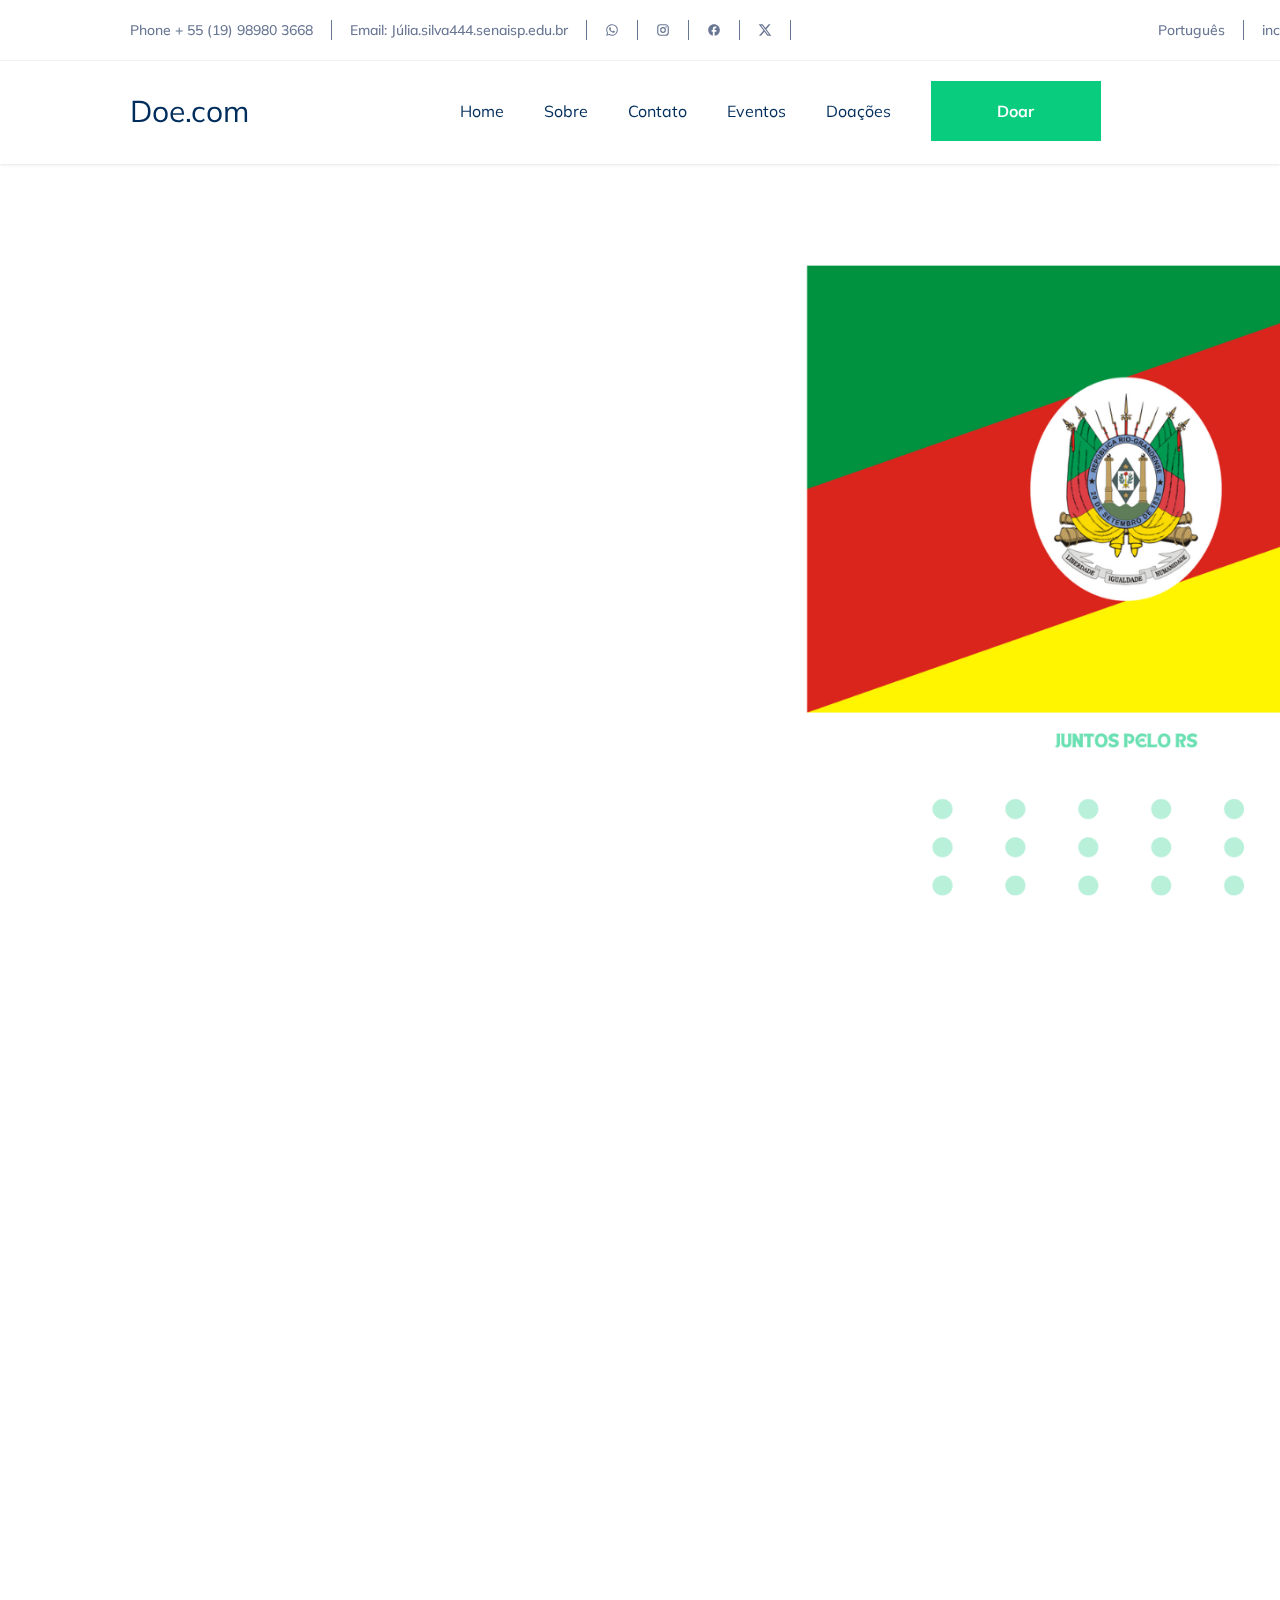
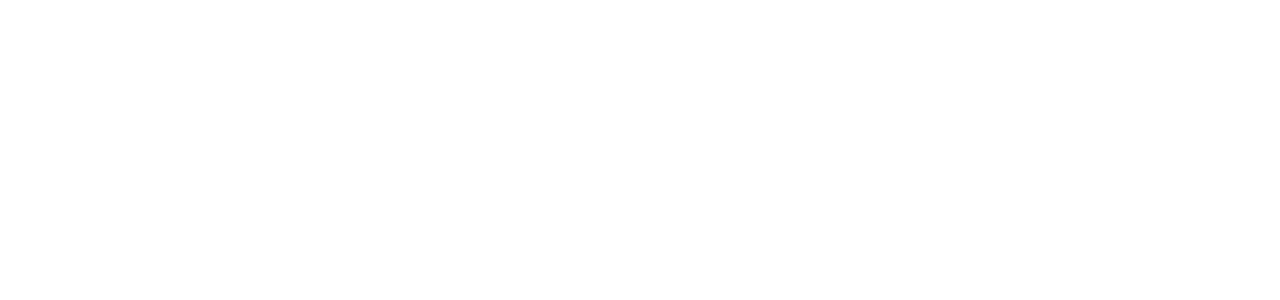
<file: pages/index.html>
<!DOCTYPE html>
<html lang="pt-br">
<head>
    <meta charset="UTF-8">
    <meta name="viewport" content="width=device-width, initial-scale=1.0">
    <title>RS - Doações</title>
    <link rel="stylesheet" href="../public/css/style.css">
</head>
<body>

    <header>
        <nav class="nav-top">
            <ul>
                <li>Phone + 55 (19) 98980 3668</li>
                <li>Email: Júlia.silva444.senaisp.edu.br</li>
                <li><svg xmlns="http://www.w3.org/2000/svg" width="1em" height="1em" viewBox="0 0 24 24"><path fill="currentColor" d="M19.05 4.91A9.816 9.816 0 0 0 12.04 2c-5.46 0-9.91 4.45-9.91 9.91c0 1.75.46 3.45 1.32 4.95L2.05 22l5.25-1.38c1.45.79 3.08 1.21 4.74 1.21c5.46 0 9.91-4.45 9.91-9.91c0-2.65-1.03-5.14-2.9-7.01m-7.01 15.24c-1.48 0-2.93-.4-4.2-1.15l-.3-.18l-3.12.82l.83-3.04l-.2-.31a8.264 8.264 0 0 1-1.26-4.38c0-4.54 3.7-8.24 8.24-8.24c2.2 0 4.27.86 5.82 2.42a8.183 8.183 0 0 1 2.41 5.83c.02 4.54-3.68 8.23-8.22 8.23m4.52-6.16c-.25-.12-1.47-.72-1.69-.81c-.23-.08-.39-.12-.56.12c-.17.25-.64.81-.78.97c-.14.17-.29.19-.54.06c-.25-.12-1.05-.39-1.99-1.23c-.74-.66-1.23-1.47-1.38-1.72c-.14-.25-.02-.38.11-.51c.11-.11.25-.29.37-.43s.17-.25.25-.41c.08-.17.04-.31-.02-.43s-.56-1.34-.76-1.84c-.2-.48-.41-.42-.56-.43h-.48c-.17 0-.43.06-.66.31c-.22.25-.86.85-.86 2.07c0 1.22.89 2.4 1.01 2.56c.12.17 1.75 2.67 4.23 3.74c.59.26 1.05.41 1.41.52c.59.19 1.13.16 1.56.1c.48-.07 1.47-.6 1.67-1.18c.21-.58.21-1.07.14-1.18s-.22-.16-.47-.28"/></svg></li>
                <li><svg xmlns="http://www.w3.org/2000/svg" width="1em" height="1em" viewBox="0 0 24 24"><path fill="currentColor" d="M7.8 2h8.4C19.4 2 22 4.6 22 7.8v8.4a5.8 5.8 0 0 1-5.8 5.8H7.8C4.6 22 2 19.4 2 16.2V7.8A5.8 5.8 0 0 1 7.8 2m-.2 2A3.6 3.6 0 0 0 4 7.6v8.8C4 18.39 5.61 20 7.6 20h8.8a3.6 3.6 0 0 0 3.6-3.6V7.6C20 5.61 18.39 4 16.4 4zm9.65 1.5a1.25 1.25 0 0 1 1.25 1.25A1.25 1.25 0 0 1 17.25 8A1.25 1.25 0 0 1 16 6.75a1.25 1.25 0 0 1 1.25-1.25M12 7a5 5 0 0 1 5 5a5 5 0 0 1-5 5a5 5 0 0 1-5-5a5 5 0 0 1 5-5m0 2a3 3 0 0 0-3 3a3 3 0 0 0 3 3a3 3 0 0 0 3-3a3 3 0 0 0-3-3"/></svg></li>
                <li><svg xmlns="http://www.w3.org/2000/svg" width="1em" height="1em" viewBox="0 0 24 24"><path fill="currentColor" d="M22 12c0-5.52-4.48-10-10-10S2 6.48 2 12c0 4.84 3.44 8.87 8 9.8V15H8v-3h2V9.5C10 7.57 11.57 6 13.5 6H16v3h-2c-.55 0-1 .45-1 1v2h3v3h-3v6.95c5.05-.5 9-4.76 9-9.95"/></svg></li>
                <li><svg xmlns="http://www.w3.org/2000/svg" width="1em" height="1em" viewBox="0 0 24 24"><path fill="currentColor" d="M18.205 2.25h3.308l-7.227 8.26l8.502 11.24H16.13l-5.214-6.817L4.95 21.75H1.64l7.73-8.835L1.215 2.25H8.04l4.713 6.231zm-1.161 17.52h1.833L7.045 4.126H5.078z"/></svg></li>
            </ul>

            <nav class=" Direita">
                <ul>
                    <li>Português</li>
                    <li>increva-se Agora</li>
                </ul>
            </nav>
        </nav>

        <nav class="nav-bottom">
            <a href=""id="logo">Doe.com</a>
            <article>
                <a href="">Home</a>
                <a href="">Sobre</a>
                <a href="">Contato</a>
                <a href="">Eventos</a>
                <a href="">Doações</a>

                <button class="btn-doe">Doar</button>

            </article>
        </nav>


    </header>

    <section id="hero"> </section>

    <section id="missao">
        <div class="container missao-top">
            <h5> Oque estamos fazenddo?</h5>
            <h2> Nosso intuito é ajudar as pessoas e o animais que passaram pela enchente</h2>
        </div>
        <div class="container card-missao"> 

            <div class="container card">
                <article class="article-logo">
                    <svg xmlns="http://www.w3.org/2000/svg" width="1em" height="1em" viewBox="0 0 24 24"><path fill="currentColor" d="m12 3.77l-.75.84S9.97 6.06 8.68 7.94S6 12.07 6 14.23a6 6 0 0 0 6 6a6 6 0 0 0 6-6c0-2.16-1.39-4.41-2.68-6.29s-2.57-3.33-2.57-3.33zm0 3.13c.44.52.84.95 1.68 2.17c1.21 1.76 2.32 4 2.32 5.16c0 2.22-1.78 4-4 4s-4-1.78-4-4c0-1.16 1.11-3.4 2.32-5.16c.84-1.22 1.24-1.65 1.68-2.17"/></svg>
                </article>
                <div class="container cont-missao">
                    <h3>Água Potável</h3>
                    <p>The sea freight servicec has grown conside rably in recentt years. We spen timetting to know yout processos to</p>
                </div>
            </div>
    
            <div class="container card" style="background-color:var(--cor-principal);">
                <article class="article-logo" style="background-color:var(--white);">
                    <svg style="color: var(--cor-principal)" xmlns="http://www.w3.org/2000/svg" width="1em" height="1em" viewBox="0 0 16 16"><path fill="currentColor" d="M1.338 1.961C1.495 1.362 2.041 1 2.615 1c.354 0 .676.133.921.35a1.5 1.5 0 0 1 1.928 0A1.38 1.38 0 0 1 6.385 1c.574 0 1.12.362 1.277.961C7.812 2.533 8 3.455 8 4.5a3.5 3.5 0 0 1-1.595 2.936c-.271.177-.405.405-.405.6v.396q0 .034.004.066c.034.248.157 1.169.272 2.124c.113.937.224 1.959.224 2.378a2 2 0 1 1-4 0c0-.42.111-1.44.224-2.378c.115-.955.238-1.876.272-2.124L3 8.432v-.396c0-.195-.134-.423-.405-.6A3.5 3.5 0 0 1 1 4.5c0-1.045.188-1.967.338-2.539M6 5a.5.5 0 0 1-1 0V2.5a.5.5 0 0 0-1 0V5a.5.5 0 0 1-1 0V2.385A.385.385 0 0 0 2.615 2c-.166 0-.28.099-.31.215A9.2 9.2 0 0 0 2 4.5a2.5 2.5 0 0 0 1.14 2.098c.439.285.86.786.86 1.438v.396q0 .1-.013.2c-.034.246-.156 1.161-.27 2.11c-.116.965-.217 1.914-.217 2.258a1 1 0 1 0 2 0c0-.344-.1-1.293-.217-2.259c-.114-.948-.236-1.863-.27-2.11A2 2 0 0 1 5 8.433v-.396c0-.652.421-1.153.86-1.438A2.5 2.5 0 0 0 7 4.5c0-.932-.168-1.764-.305-2.285C6.665 2.1 6.55 2 6.385 2A.385.385 0 0 0 6 2.385zm3 .5A4.5 4.5 0 0 1 13.5 1a.5.5 0 0 1 .5.5v5.973l.019.177a261 261 0 0 1 .229 2.24c.123 1.256.252 2.664.252 3.11a2 2 0 1 1-4 0c0-.446.129-1.854.252-3.11c.063-.637.126-1.247.173-1.699l.02-.191H10a1 1 0 0 1-1-1zm2.997 2.053l-.021.202a386 386 0 0 0-.228 2.233c-.127 1.287-.248 2.63-.248 3.012a1 1 0 1 0 2 0c0-.383-.121-1.725-.248-3.012a315 315 0 0 0-.228-2.233l-.021-.201L13 7.5V2.035A3.5 3.5 0 0 0 10 5.5V7h1.5a.5.5 0 0 1 .497.553"/></svg>
                </article>
                <div class="container cont-missao">
                    <h3 style="color: var(--white)">Comida Saudável</h3>
                    <p style="color: var(--bg2)">The sea freight servicec has grown conside rably in recentt years. We spen timetting to know yout processos to</p>
                </div>
            </div>
    
            <div class="container card">
                <article class="article-logo">
                    <svg xmlns="http://www.w3.org/2000/svg" width="1em" height="1em" viewBox="0 0 24 24"><path fill="none" stroke="currentColor" stroke-linecap="round" stroke-linejoin="round" stroke-width="2" d="M16 3a1 1 0 0 0-1-1H9a1 1 0 0 0-1 1v5H3a1 1 0 0 0-1 1v6a1 1 0 0 0 1 1h5v5a1 1 0 0 0 1 1h6a1 1 0 0 0 1-1v-5h5a1 1 0 0 0 1-1V9a1 1 0 0 0-1-1h-5z"/></svg>
                </article>
                <div class="container cont-missao">
                    <h3>Mantimentos e Saúde</h3>
                    <p>The sea freight servicec has grown conside rably in recentt years. We spen timetting to know yout processos to</p>
                </div>
            </div>
    </section>

</body>
</html>
</file>
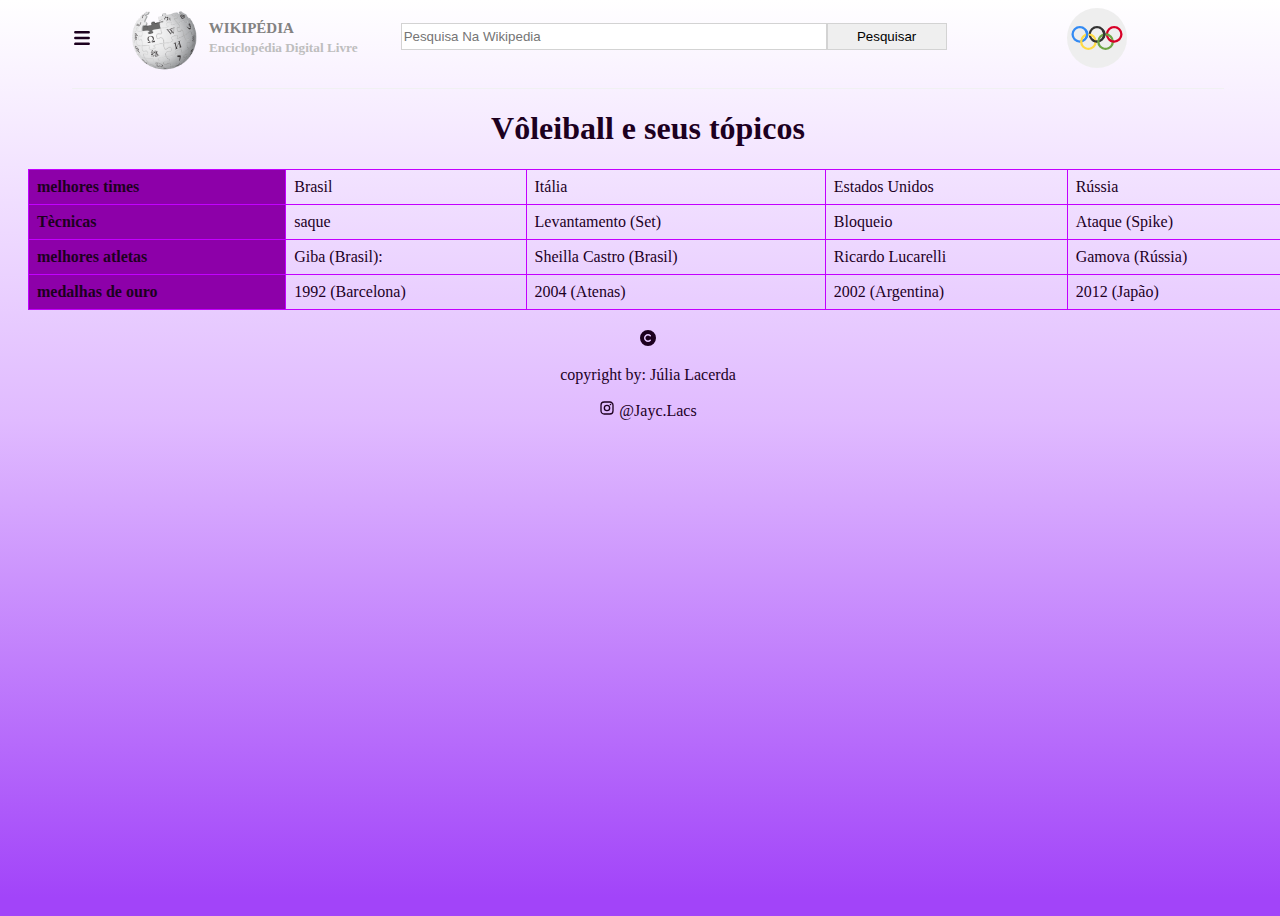
<file: wiki/index.html>
<!DOCTYPE html>
<html lang="pt-br">
<head>
    <meta charset="UTF-8">
    <meta name="viewport" content="width=device-width, initial-scale=1.0">
    <title>Vôleiball</title>
    <style>
        body{ 
            width: 100vw;
            height: 100vh;
            color: rgb(29, 0, 31);
            background: rgb(124, 46, 180);
background: linear-gradient(0deg, rgb(162, 68, 249) 2%, rgba(224,186,255,1) 54%, rgb(255, 255, 255) 100%);
        }
        table { 
            width: 100%;
            border-collapse: collapse;
            margin: 20px;
        }
            th, td { 
                border: 1px solid #c300ff;
                padding: 8px;
                text-align: left;
            }
            th {
                background-color: #8d00a9;
            }
   </style>
</head>
<body>
    <center>
        <header
            style="display: flex;
        justify-content: left;
        width: 90%;
        height: 80px;
        border-bottom: 1px solid #f0f1f2;
        
        ">
                <svg style="width: 20px; height:20px; margin-top:20px" xmlns="http://www.w3.org/2000/svg" width="1em" height="1em" viewBox="0 0 24 24"><g fill="none"><path d="M24 0v24H0V0zM12.593 23.258l-.011.002l-.071.035l-.02.004l-.014-.004l-.071-.035q-.016-.005-.024.005l-.004.01l-.017.428l.005.02l.01.013l.104.074l.015.004l.012-.004l.104-.074l.012-.016l.004-.017l-.017-.427q-.004-.016-.017-.018m.265-.113l-.013.002l-.185.093l-.01.01l-.003.011l.018.43l.005.012l.008.007l.201.093q.019.005.029-.008l.004-.014l-.034-.614q-.005-.019-.02-.022m-.715.002a.02.02 0 0 0-.027.006l-.006.014l-.034.614q.001.018.017.024l.015-.002l.201-.093l.01-.008l.004-.011l.017-.43l-.003-.012l-.01-.01z"/><path fill="currentColor" d="M20 17.5a1.5 1.5 0 0 1 .144 2.993L20 20.5H4a1.5 1.5 0 0 1-.144-2.993L4 17.5zm0-7a1.5 1.5 0 0 1 0 3H4a1.5 1.5 0 0 1 0-3zm0-7a1.5 1.5 0 0 1 0 3H4a1.5 1.5 0 1 1 0-3z"/></g>
                </svg>
    
                <img style="margin-left: 40px; width: 65px; height: 65px;" src="./wikipedia.png" alt="Logo Wikipedia">
            
            <article style="margin-left: -20px;">
                <h2
                style="font-family: 'Times New Roman', Times, serif; font-size: 15px;color: rgb(131, 130, 130);">WIKIPÉDIA</h2>
                <h5 style="font-family: 'Times New Roman', Times, serif; position: relative; left: 32px;top: -20px; color: rgb(190, 190, 190);">Enciclopédia Digital Livre</h5>
            </article>
    
            <input type="text"
            style="width: 420px;
            height: 23px;
            border: 1px solid lightgray;
            margin-top: 15px;
            margin-left: 75px;"
            placeholder="Pesquisa Na Wikipedia"
            >
            <button
            style="width: 120px;
            height: 26.5px;
            border: 1px solid lightgray;
            margin-top: 15px;">Pesquisar</button>
            
            <svg style="width: 60px; height:60px; margin-left:120px" xmlns="http://www.w3.org/2000/svg" width="1em" height="1em" viewBox="0 0 512 512"><mask id="circleFlagsOlympics0"><circle cx="256" cy="256" r="256" fill="#fff"/></mask><g mask="url(#circleFlagsOlympics0)"><path fill="#eee" d="M0 0h512v512H0z"/><path fill="#338af3" d="M109.6 153.1A71.8 71.8 0 0 0 38 224.7a71.8 71.8 0 0 0 71.6 71.6a71.8 71.8 0 0 0 71.6-71.6a71.8 71.8 0 0 0-71.6-71.6m0 20c28.6 0 51.6 23 51.6 51.6s-23 51.6-51.6 51.6s-51.6-23-51.6-51.6s23-51.6 51.6-51.6"/><path fill="#333" d="M256 153.1a71.8 71.8 0 0 0-71.6 71.6a71.8 71.8 0 0 0 71.6 71.6a71.8 71.8 0 0 0 71.6-71.6a71.8 71.8 0 0 0-71.6-71.6m0 20c28.6 0 51.6 23 51.6 51.6s-23 51.6-51.6 51.6s-51.6-23-51.6-51.6s23-51.6 51.6-51.6"/><path fill="#d80027" d="M402.4 153.1a71.8 71.8 0 0 0-71.6 71.6a71.8 71.8 0 0 0 71.6 71.6a71.8 71.8 0 0 0 71.6-71.6a71.8 71.8 0 0 0-71.6-71.6m0 20c28.6 0 51.6 23 51.6 51.6s-23 51.6-51.6 51.6s-51.6-23-51.6-51.6s23-51.6 51.6-51.6"/><path fill="#ffda44" d="M182.8 215.7a71.8 71.8 0 0 0-71.6 71.6a71.8 71.8 0 0 0 71.6 71.6a71.8 71.8 0 0 0 71.6-71.6a71.8 71.8 0 0 0-71.6-71.6m0 20c28.6 0 51.6 23 51.6 51.6s-23 51.6-51.6 51.6s-51.6-23-51.6-51.6s23-51.6 51.6-51.6"/><path fill="#6da544" d="M329.2 215.7a71.8 71.8 0 0 0-71.6 71.6a71.8 71.8 0 0 0 71.6 71.6a71.8 71.8 0 0 0 71.6-71.6a71.8 71.8 0 0 0-71.6-71.6m0 20c28.6 0 51.6 23 51.6 51.6s-23 51.6-51.6 51.6s-51.6-23-51.6-51.6s23-51.6 51.6-51.6"/><path fill="#338af3" d="m166.9 181.7l-16 12a51.5 51.5 0 0 1 0 61.9l16 12a71.6 71.6 0 0 0 0-85.9"/><path fill="#333" d="m313.3 181.7l-16 12a51.5 51.5 0 0 1 0 61.9l16 12a71.6 71.6 0 0 0 0-85.9M225 266l-12 16a71.7 71.7 0 0 0 43 14.3v-20a51.5 51.5 0 0 1-31-10.3"/><path fill="#d80027" d="m371.4 266l-12 16a71.7 71.7 0 0 0 43 14.3v-20a51.5 51.5 0 0 1-31-10.3"/></g></svg>
    
        </header>
    <section></section>
    <h1>Vôleiball e seus tópicos</h1>
    
    <table>
        <tr>
            <th>melhores times</th>
            <td>Brasil</td>
            <td>Itália</td>
            <td>Estados Unidos</td>
            <td>Rússia</td>
        </tr>
        <tr>
            <th>Tècnicas</th>
            <td>saque</td>
            <td>Levantamento (Set)</td>
            <td>Bloqueio</td>
            <td>Ataque (Spike)</td>
        </tr>
            <th>melhores atletas</th>
            <td>Giba (Brasil):</td>
            <td>Sheilla Castro (Brasil)
            <td>Ricardo Lucarelli 
                <td>Gamova (Rússia)</td>
        <tr> 
            <th>medalhas de ouro</th>
            <td>1992 (Barcelona)</td>
            <td>2004 (Atenas)</td>
            <td>2002 (Argentina)</td>
            <td>2012 (Japão)</td>

        </tr>    
    </table>
    
    <footer>
        <p> <svg xmlns="http://www.w3.org/2000/svg" width="1em" height="1em" viewBox="0 0 512 512"><path fill="currentColor" d="M256 512a256 256 0 1 0 0-512a256 256 0 1 0 0 512m-56.6-199.4c31.2 31.2 81.9 31.2 113.1 0c9.4-9.4 24.6-9.4 33.9 0s9.4 24.6 0 33.9c-50 50-131 50-181 0s-50-131 0-181s131-50 181 0c9.4 9.4 9.4 24.6 0 33.9s-24.6 9.4-33.9 0c-31.2-31.2-81.9-31.2-113.1 0s-31.2 81.9 0 113.1z"/></svg> </p> copyright by: Júlia Lacerda </p> <svg xmlns="http://www.w3.org/2000/svg" width="1em" height="1em" viewBox="0 0 24 24"><path fill="currentColor" d="M7.8 2h8.4C19.4 2 22 4.6 22 7.8v8.4a5.8 5.8 0 0 1-5.8 5.8H7.8C4.6 22 2 19.4 2 16.2V7.8A5.8 5.8 0 0 1 7.8 2m-.2 2A3.6 3.6 0 0 0 4 7.6v8.8C4 18.39 5.61 20 7.6 20h8.8a3.6 3.6 0 0 0 3.6-3.6V7.6C20 5.61 18.39 4 16.4 4zm9.65 1.5a1.25 1.25 0 0 1 1.25 1.25A1.25 1.25 0 0 1 17.25 8A1.25 1.25 0 0 1 16 6.75a1.25 1.25 0 0 1 1.25-1.25M12 7a5 5 0 0 1 5 5a5 5 0 0 1-5 5a5 5 0 0 1-5-5a5 5 0 0 1 5-5m0 2a3 3 0 0 0-3 3a3 3 0 0 0 3 3a3 3 0 0 0 3-3a3 3 0 0 0-3-3"/></svg> @Jayc.Lacs
    </footer>
    
</body>
</html>
</file>
<file: public/css/style.css>
@import url('https://fonts.googleapis.com/css2?family=Mulish:ital,wght@0,200..1000;1,200..1000&display=swap');
@import url('https://fonts.googleapis.com/css2?family=Mulish:ital,wght@0,200..1000;1,200..1000&family=Roboto:ital,wght@0,100;0,300;0,400;0,500;0,700;0,900;1,100;1,300;1,400;1,500;1,700;1,900&display=swap');

:root{
    --cor-principal: #09cc7f;
    --blue: #007bff;
    --indigo: #6610f2;
    --purple: #6f42c1;
    --pink: #e83e8c;
    --red: #dc3545;
    --orange: #fd7e14;
    --yellow: #ffc107;
    --green: #28a745;
    --teal: #20c997;
    --cyan: #17a2b8;
    --white: #fff;
    --bg2: #f5f9fd;
    --gray: #6c757d;
    --gray-dark: #343a40;
    --primary: #007bff;
    --secondary: #6c757d;
    --success: #28a745;
    --info: #17a2b8;
    --warning: #ffc107;
    --danger: #dc3545;
    --light: #f8f9fa;
    --dark: #343a40;
    --titulos: #002d5b;
    --paragrafos: #687693;
    --hover: #24ac75;
}


html{
    scroll-behavior: smooth;
}


*{
    margin: 0;
    padding: 0;
    overflow-x: hidden;
}

body{
    width: 100vw;
    height: 100vh;
}

h6{
    font-size: 16px;
}

a{
    text-decoration: none;
}
span{
    cursor: pointer;
}

h5{
    font-family: "Times New Roman", sans-serif;
    font-size: 24px;
    color: var(--cor-principal);
}

h2{
    font-family: "Mulish", sans-serif;
    font-size: 42px;
    color: var(--titulos);
    font-weight: 850;
    text-align: center;
}





html{
    scroll-behavior: smooth;
}

body {
    width: 100vw;
    height: 100vh;
    padding: 0;
    margin: 0;
}

header{
width: 100%;
height: 164px;
background-color: var(--white);
    box-shadow: 0px 1px 3px rgba(0, 0, 0, 0.1);
    z-index: 2;
position: fixed;
}

header .nav-top{
    width: 100%;
    padding: 20px 130px;
    border-bottom: 1px solid #f0f1f2;
    display: flex;
    justify-content: space-between;
    align-items: center;
}
header .nav-top .direita{
    margin-right: 220px;
}
header ul{
    display: flex;
    align-items: center;
}
header ul li:nth-child(1){
    cursor: text;
}
header ul li:nth-child(2){
    cursor: text;
}
header li{
    list-style: none;
    font-family: "Mulish", sans-serif;
    color: var(--paragrafos);
    display: inline-block;
    margin-right: 18px;
    padding-right: 18px;
    border-right: 1px solid #687693;
    font-size: 14px;
    line-height: 1;
    font-weight: 500;
    overflow: hidden;
    height: 17px;
    padding-top: 3px;
    cursor: pointer;
}
.direita ul li{
    cursor: pointer;
}

header .nav-bottom{
    width: 100%;
    padding: 20px 130px;
    display: flex;
    justify-content: space-between;
    align-items: center;
}

.nav-bottom a{
    font-family: "Mulish", sans-serif;
    color: var(--titulos);
}

.nav-bottom article{
    margin-right: 220px;
}

 .btn-doe{
    width: 170px;
    height: 60px;
    border: none;
    display: inline-block;
    cursor: pointer;
    color: var(--white);
    font-family: "Mulish", sans-serif;
    font-size: 16px;
    font-weight: 650;
    background-color: var(--cor-principal);
    position: relative;
    overflow: hidden;
    z-index: 0;
}
.btn-doe2{
    width: 170px;
    height: 60px;
    border: none;
    display: inline-block;
    cursor: pointer;
    color: var(--white);
    font-family: "Mulish", sans-serif;
    font-size: 16px;
    font-weight: 650;
    background-color: var(--cor-principal);
    position: relative;
    overflow: hidden;
    z-index: 0;
}

.nav-bottom article{
    width: 820px;
    display: flex;
    justify-content: center;
    align-items: center;
    gap: 40px;
}

.nav-bottom article span{
    font-family: "Mulish", sans-serif;
    color: var(--titulos);
}

.nav-bottom #logo{
    font-size: 30px;
}

#hero{
    width: 100%;
    margin: 160px auto 0 auto;
    height: 90vh;
    background-position: center;
    background-size: cover;
    background-image: url("../images/hero.png");
}

#missao{
    width: 100%;
    height: 850px;
    background-color: var(--bg2);
    overflow: hidden;
    padding-bottom:80px;
}

.container{
    display: flex;
    justify-content: center;
    align-items: center;
    flex-wrap: wrap;
}

.missao-top {
    width: 770px;
    margin: 120px auto 40px auto;
    height: 190px;
}
.card-missao {
    gap: 20px;
}
.card {
    width: 370px;
    height: 480px;
    background-color: var(--white);
    box-shadow: 0px 1px 2px rgba(0, 0, 0, 0.05);
    border-radius: 8px;
}

.card article{
    width: 100px;
    height: 100px;
    border-radius: 50%;
    background-color: var(--cor-principal);
}

.card h3{
    font-family: "Mulish", sans-serif;
    color: var(--titulos);
    font-size: 28px;
    font-weight: bold;
}
.cont-missao{
    margin-top: -120px;
}

.article-logo{
    display: flex;
    justify-content: center;
    align-items: center;
}

.article-logo svg{
    width: 120px;
    height: 50px;
    color: white;
}

.card p{
    color: #57667e;
    width: 80%;
    margin: 12px auto;
    text-align: center;
}

#contato{
    width: 100%;
    height: 850px;
}
.cont{
    height: 667px;
    width: 667px;
}
.esq h2{
margin-top: -151px;
}

.esq p {
    margin-top: -120px;
    width: 500px;
    padding: 20px;
    text-align: justify;
    color: #57667e;
}

#doacoes{
    width: 100vw;
    height: 850px;
    background-color: var(--bg2);
}
.doacoes h5{
    width: 1400px;
    margin: 60px auto 20px auto;
    text-align: center;
}

.doacoes h2{
    width: 700px;
    text-align: center;
    margin: auto;
}

.ddoacoes{
    gap: 20px;
    margin-top: 20px;
}
.doacoes .card-doacao{
    width: 450px;
    height: 550px;
    background-color: var(--white);
}

.doacoes .card-doacao img{
    width: 450px;
    height: 230px;   
}

.doacoes .card-doacao h3{
    font-family: "Mulish", sans-serif;
    font-size: 24px;
    color: var(--titulos);
    margin: 20px 0 10px 15px;
}

#loading{
display: flex;
width: 90%;
height: 15px;
margin: 20px auto;
border-radius: 20px;
background-color: var(--bg2);
}
.barra{
    width: 70%;
    height: 15px;
    border-radius: 20px;
    text-align: left;
    background-color: var(--cor-principal);
}

.barra2{
    width: 25%;
    height: 15px;
    border-radius: 20px;
    text-align: left;
    background-color: var(--cor-principal);
}
.barra3{
    width: 55%;
    height: 15px;
    border-radius: 20px;
    text-align: left;
    background-color: var(--cor-principal);
}



.doacoes .card-doacao article{
    width: 80%;
    margin: 20px auto;
}

#eventos-sociais{
    width: 100vw;
    height: 850px;
    background-image: url('../images/bg-eventos.png');
}


.card-evento{
    width: 75%;
    margin: 25px auto;
}

#footer{
    width: 100vw;
    height: 567px;
    background-image: url("../images/bg-footer.png");
    overflow: hidden;
    padding-top: 80px;
}

.footer #logo{
    font-size: 30px;
    color: var(--white);
    margin-left: 100px;
    margin-top: -325px;
    margin-right: 60px;
}


.footer{
    width: 80%;
    margin: auto;
}

.footer article{
    width: 300px;
    height: 350px;
    padding: 20px;
}
.footer article h3{
    font-family: "Mulish", sans-serif;
    font-size: 24px;
    color: var(--white);
    font-weight: 300;
}

.footer article p, .rodape p{
    margin-top: 12px;
    font-family: "Mulish", sans-serif;
    color: var(--paragrafos);
    font-size: 15px;
    width: 300px;
}

.footer .p{
    margin-top: 30px;
}

.rodape{
    width: 90%;
    margin: auto;
    display: flex;
    justify-content: space-between;
    align-items: center;
}
.rodape article{
    width: 250px;
    display: flex;
    justify-content: center;
    align-items: center;
}
</file>
